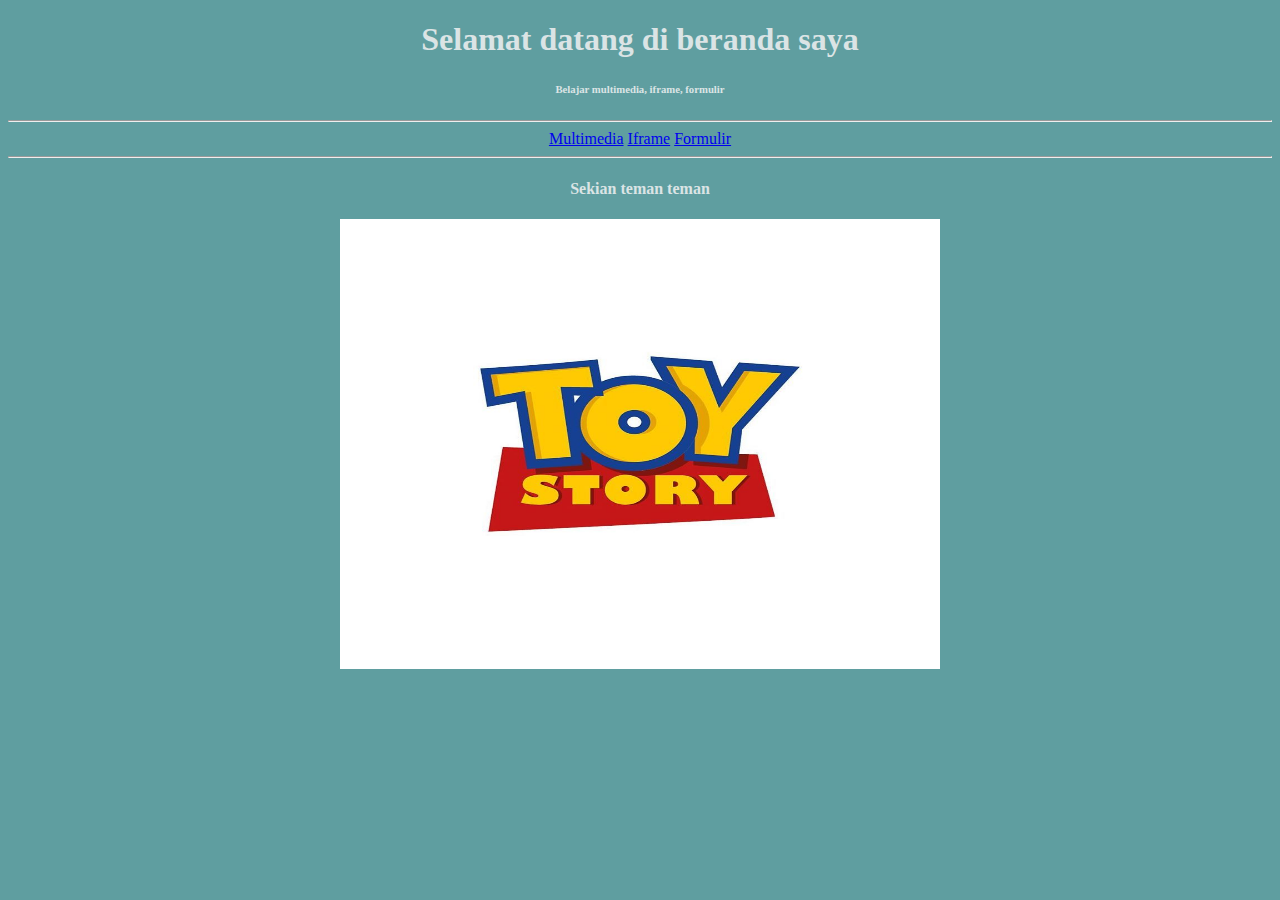
<file: praktek/index.html>
<!DOCTYPE html>
<html lang="en">
  <head>
    <meta charset="UTF-8" />
    <meta name="viewport" content="width=device-width, initial-scale=1.0" />
    <title>index</title>
  </head>
  <body style="background-color: cadetblue">
    <h1 align="Center" span style="color: rgb(219, 228, 229)">
      Selamat datang di beranda saya
    </h1>
    <h6 align="center" span style="color: rgb(219, 228, 229)">
      Belajar multimedia, iframe, formulir
    </h6>
    <hr style="color: rgb(219, 228, 229)" />
    <div align="center">
      <a href="multimedia.html">Multimedia</a>
      <a href="iframe.html">Iframe</a>
      <a href="formulir.html">Formulir</a>
      <hr/>
      <h4 style="color: rgb(219, 228, 229)">Sekian teman teman</h4>
    <img src="image/Graphic Designer Replaces Wordmarks In Popular Logos With The Fonts They Use.jpg" alt="" width="600px" height="450px">
    
    </div>
    

  </body>
</html
</file>
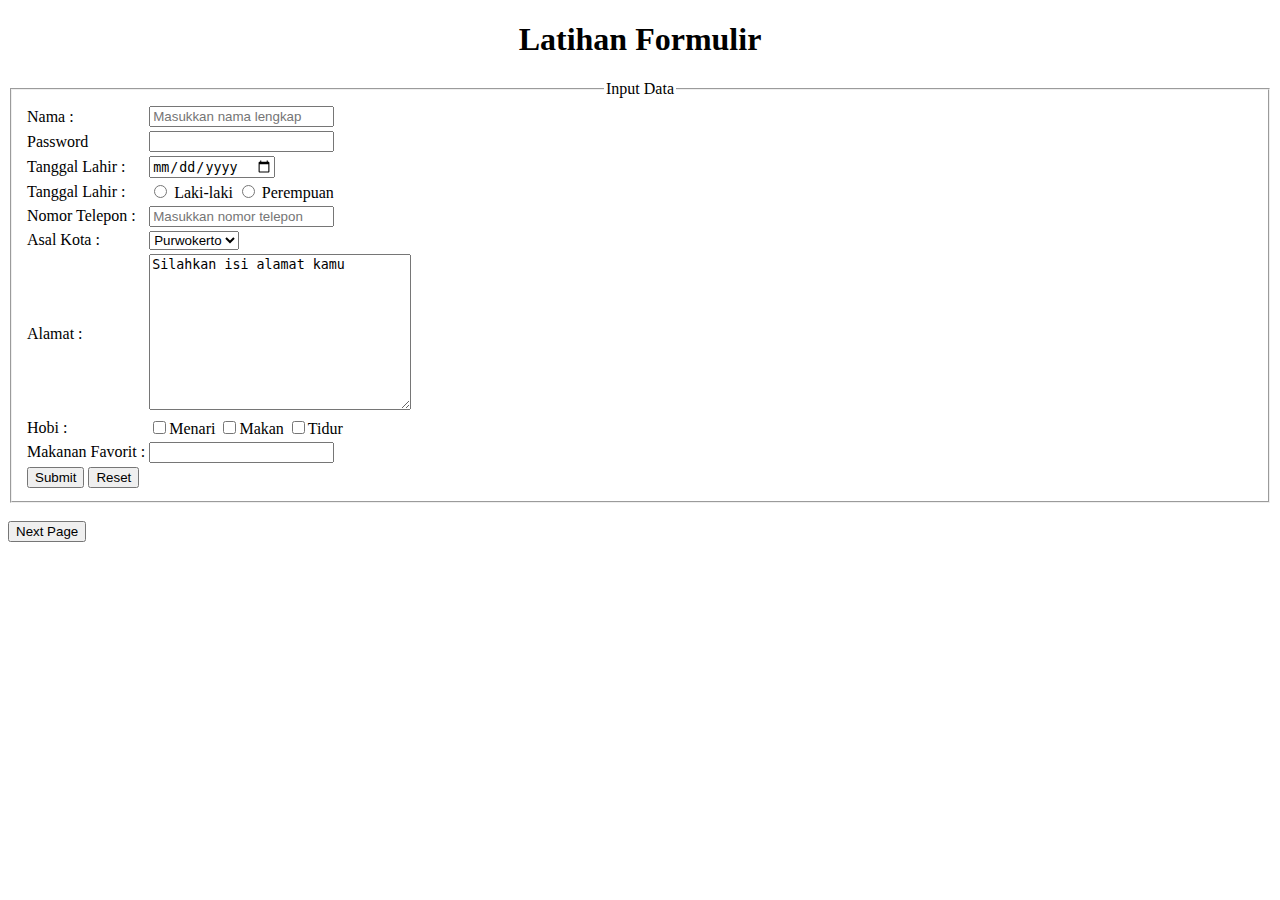
<file: praktek/formulir.html>
<!DOCTYPE html>
<html lang="en">
  <head>
    <meta charset="UTF-8" />
    <meta name="viewport" content="width=device-width, initial-scale=1.0" />
    <title>Document</title>
  </head>
  <body>
    
      <h1 align="center">Latihan Formulir</h1>
   
    <form>
      <fieldset>
        <legend align="center">Input Data</legend>
        <table>
          <tr>
            <td>Nama :</td>
            <td>
              <input type="text" name="nama" placeholder="Masukkan nama lengkap">
            </td>
          </tr>
      
        <tr>
          <td>Password</td>
          <td><input type="password" name="password"> </td>
        </tr>

        <tr>
          <td>Tanggal Lahir :</td>
          <td><input type="date" name="tanggal"></td>
        </tr>

        <tr>
          <td>Tanggal Lahir :</td>
          <td>
            <input type="radio" name="radio"> Laki-laki
            <input type="radio" name="radio"> Perempuan
          </td>
        </tr>

        <tr>
          <td>Nomor Telepon :</td>
          <td>
            <input type="number" placeholder="Masukkan nomor telepon">
          </td>
        </tr>

        <tr>
          <td>Asal Kota :</td>
          <td>
            <select>
              <option value="">Purwokerto</option>
              <option value="">Wonosobo</option>
              <option value="">Seoul</option>
              <option value="">Jogja</option>
            </select>
          </td>
        </tr>

        <tr>
          <td>Alamat :</td>
          <td><textarea name="pesan" id="" cols="30" rows="10">Silahkan isi alamat kamu</textarea></td>
        </tr>

        <tr>
          <td>Hobi :</td>
          <td>
            <input type="checkbox">Menari
            <input type="checkbox">Makan
            <input type="checkbox">Tidur
          </td>
        </tr>
    
        <tr>
          <td>Makanan Favorit :</td>
          <td><input type="text"></td>
        </tr>

        <tr>
          <td>
            <input type="submit">
            <input type="reset">
          </td>
        </tr>
      </table>
    </fieldset>
    <br>
    <td>
      <tr>
        <a href="homepage.html"></a>
        <button type="button">Next Page</button>
      </tr>
    </td>
  </form>
  </body>
</html>
</file>
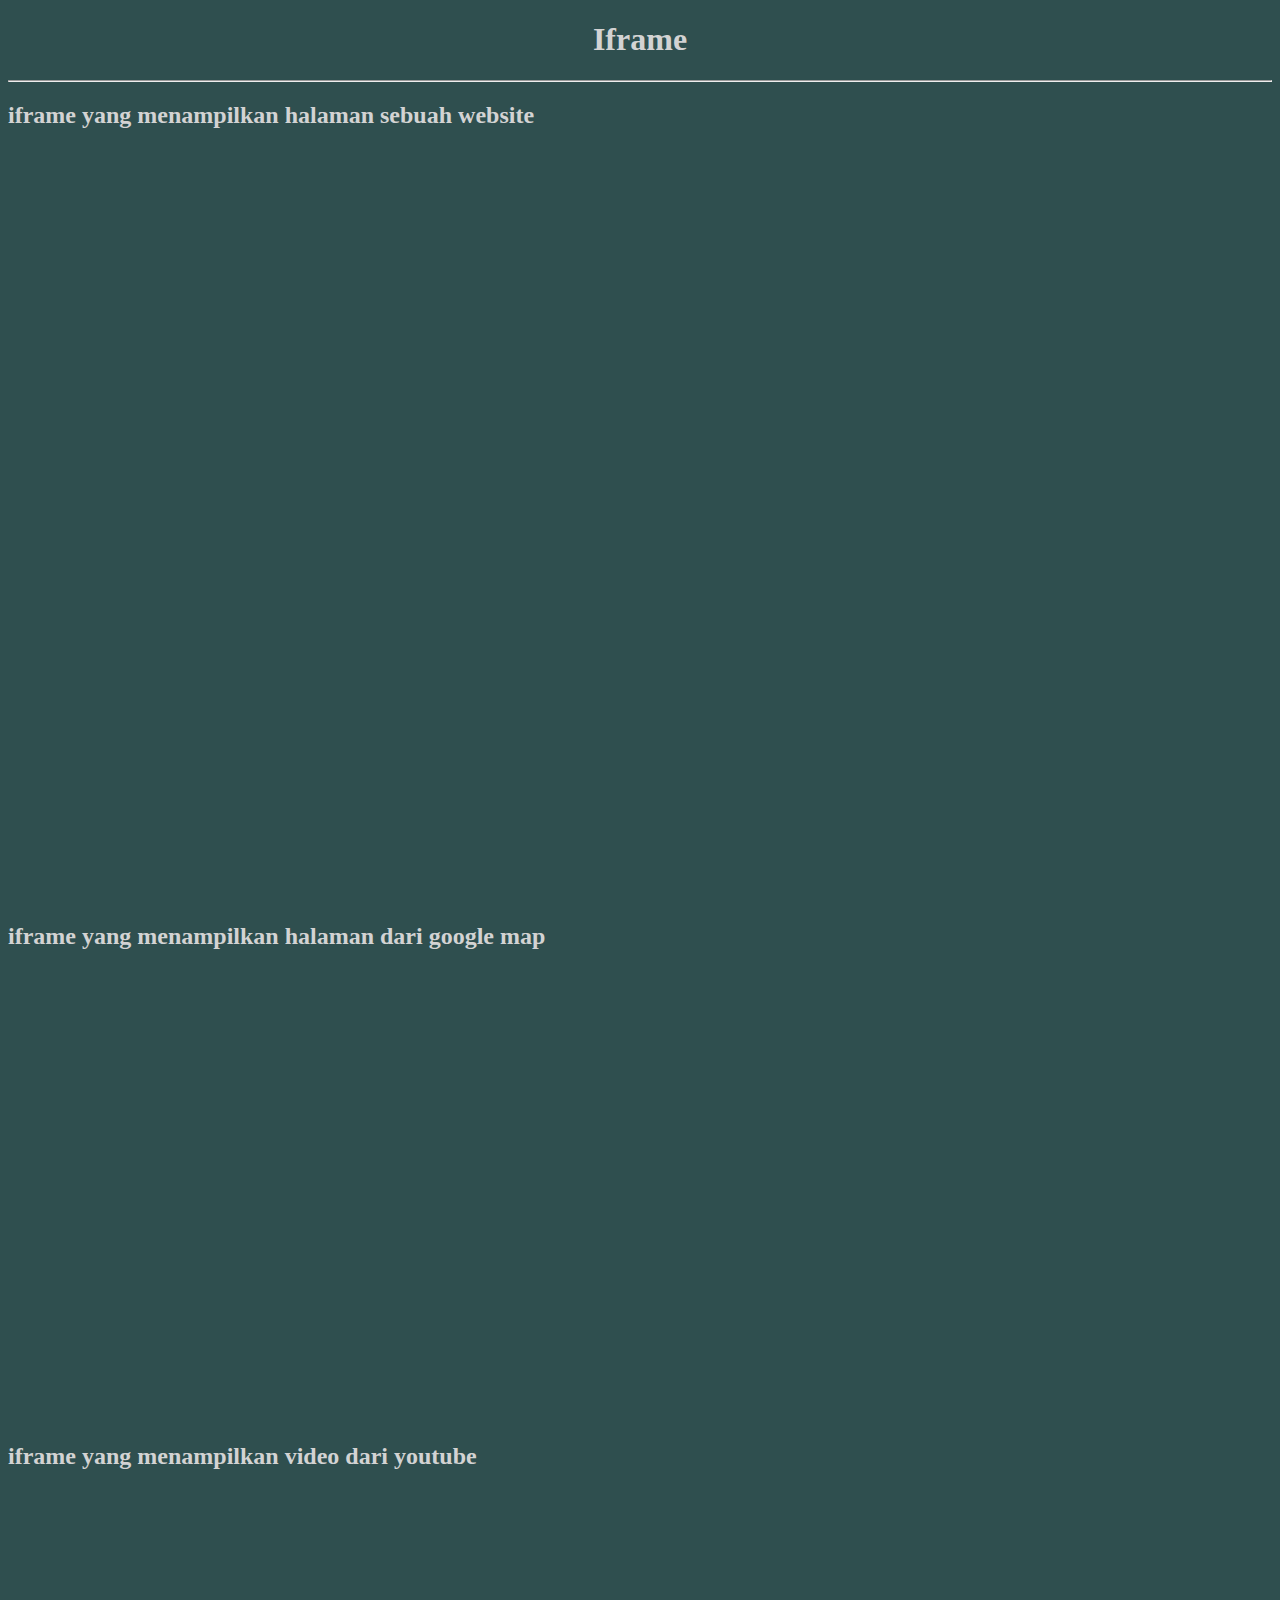
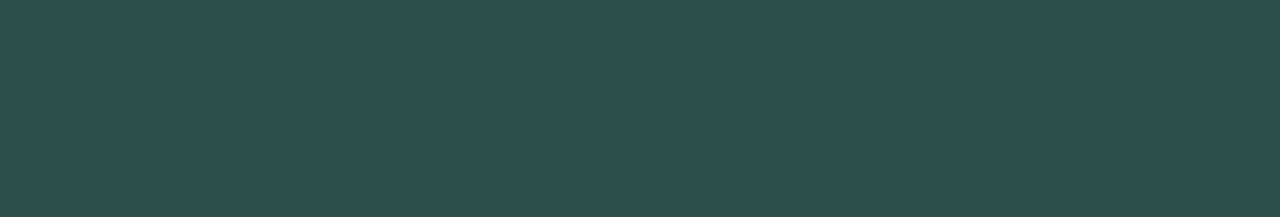
<file: praktek/iframe.html>
<!DOCTYPE html>
<html lang="en">
  <head>
    <meta charset="UTF-8" />
    <meta name="viewport" content="width=device-width, initial-scale=1.0" />
    <title>iframe</title>
  </head>
  <body style="background-color: darkslategrey">
    <h1 align="Center" span style="color: lightgrey">Iframe</h1>
    <hr />
    <h2 style="color: lightgrey">
      iframe yang menampilkan halaman sebuah website
    </h2>
    <iframe
      src="https://www.instagram.com/p/CumY7bkxXvS/embed"
      width="600"
      height="750"
      frameborder="0"
      scrolling="no"
      allowfullscreen
    ></iframe>
    <h2 style="color: lightgrey">
      iframe yang menampilkan halaman dari google map
    </h2>
    <iframe
      src="https://www.google.com/maps/embed?pb=!1m14!1m8!1m3!1d15812.021369216107!2d110.3635068!3d-7.7892571!3m2!1i1024!2i768!4f13.1!3m3!1m2!1s0x2e7a5825b0e272d3%3A0x9dd9e51691e0c413!2sYogyakarta!5e0!3m2!1sid!2sid!4v1692068785299!5m2!1sid!2sid"
      width="600"
      height="450"
      style="border: 0"
      allowfullscreen=""
      loading="lazy"
      referrerpolicy="no-referrer-when-downgrade"
    ></iframe>
    <h2 style="color: lightgrey">iframe yang menampilkan video dari youtube</h2>
    <iframe
      width="560"
      height="315"
      src="https://www.youtube.com/embed/bg6vYLs5DKg"
      title="YouTube video player"
      frameborder="0"
      allow="accelerometer; autoplay; clipboard-write; encrypted-media; gyroscope; picture-in-picture; web-share"
      allowfullscreen
    ></iframe>
  </body>
</html>
</file>
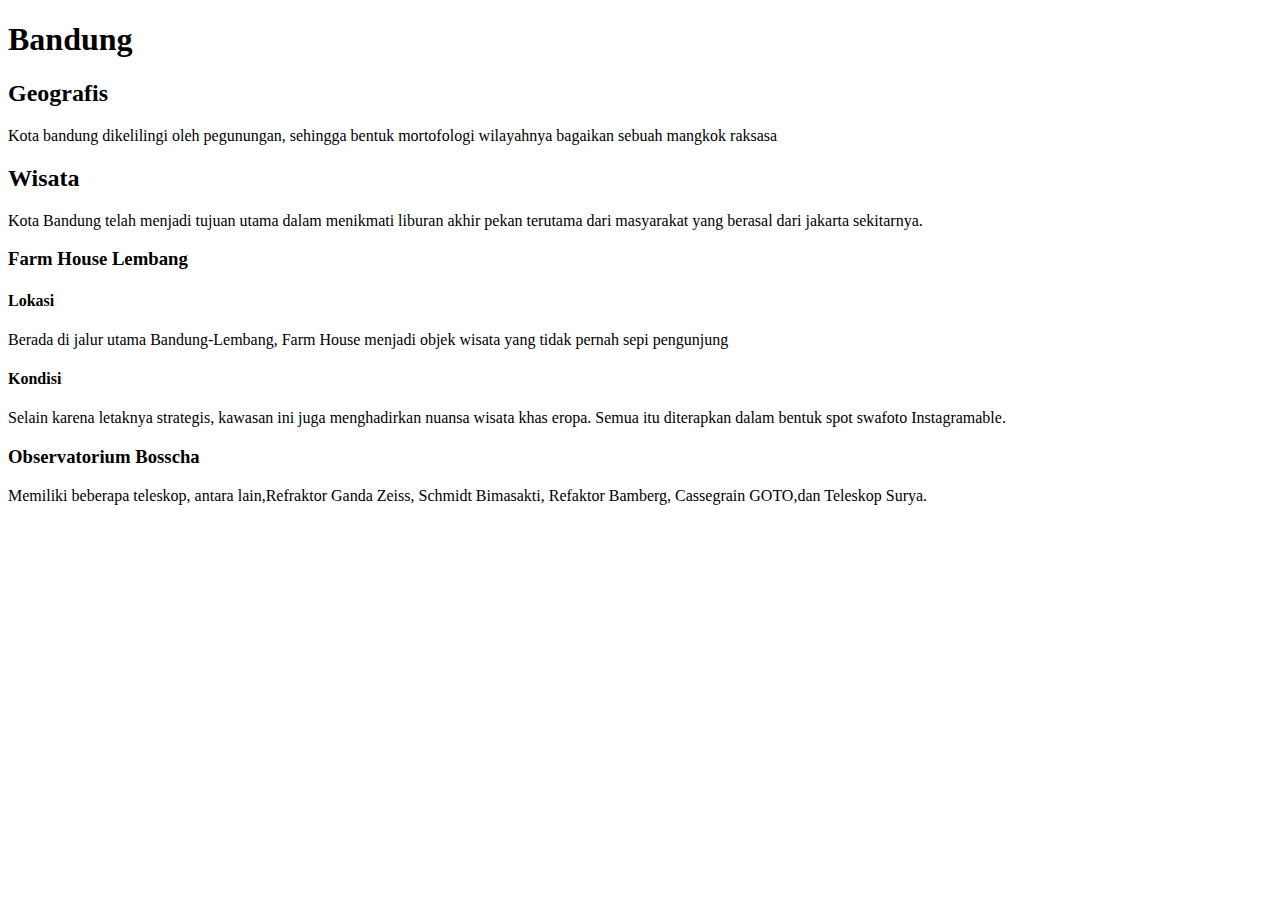
<file: praktek/latihan1.html>
<!DOCTYPE html>
<html lang="en">
  <head>
    <meta charset="UTF-8" />
    <meta http-equiv="X-UA-Compatible" content="IE=edge" />
    <meta name="viewport" content="width=device-width, initial-scale=1.0" />
    <title>Document</title>
    <link rel="shortcut icon" href="image/logo club basket.png" type="image/x-icon" />
  </head>
  <body>
    <h1>Bandung</h1>
    <h2>Geografis</h2>
    Kota bandung dikelilingi oleh pegunungan, sehingga bentuk mortofologi wilayahnya bagaikan sebuah mangkok raksasa
    <h2>Wisata</h2>
    Kota Bandung telah menjadi tujuan utama dalam menikmati liburan akhir pekan terutama dari masyarakat yang berasal dari jakarta sekitarnya.
    <h3>Farm House Lembang</h3>
    <h4>Lokasi</h4>
    Berada di jalur utama Bandung-Lembang, Farm House menjadi objek wisata yang tidak pernah sepi pengunjung
    <h4>Kondisi</h4>
    Selain karena letaknya strategis, kawasan ini juga menghadirkan nuansa wisata khas eropa. Semua itu diterapkan dalam bentuk spot swafoto Instagramable.
    <h3>Observatorium Bosscha</h3>
    Memiliki beberapa teleskop, antara lain,Refraktor Ganda Zeiss, Schmidt Bimasakti, Refaktor Bamberg, Cassegrain GOTO,dan Teleskop Surya.
  </body>
</html>
</file>
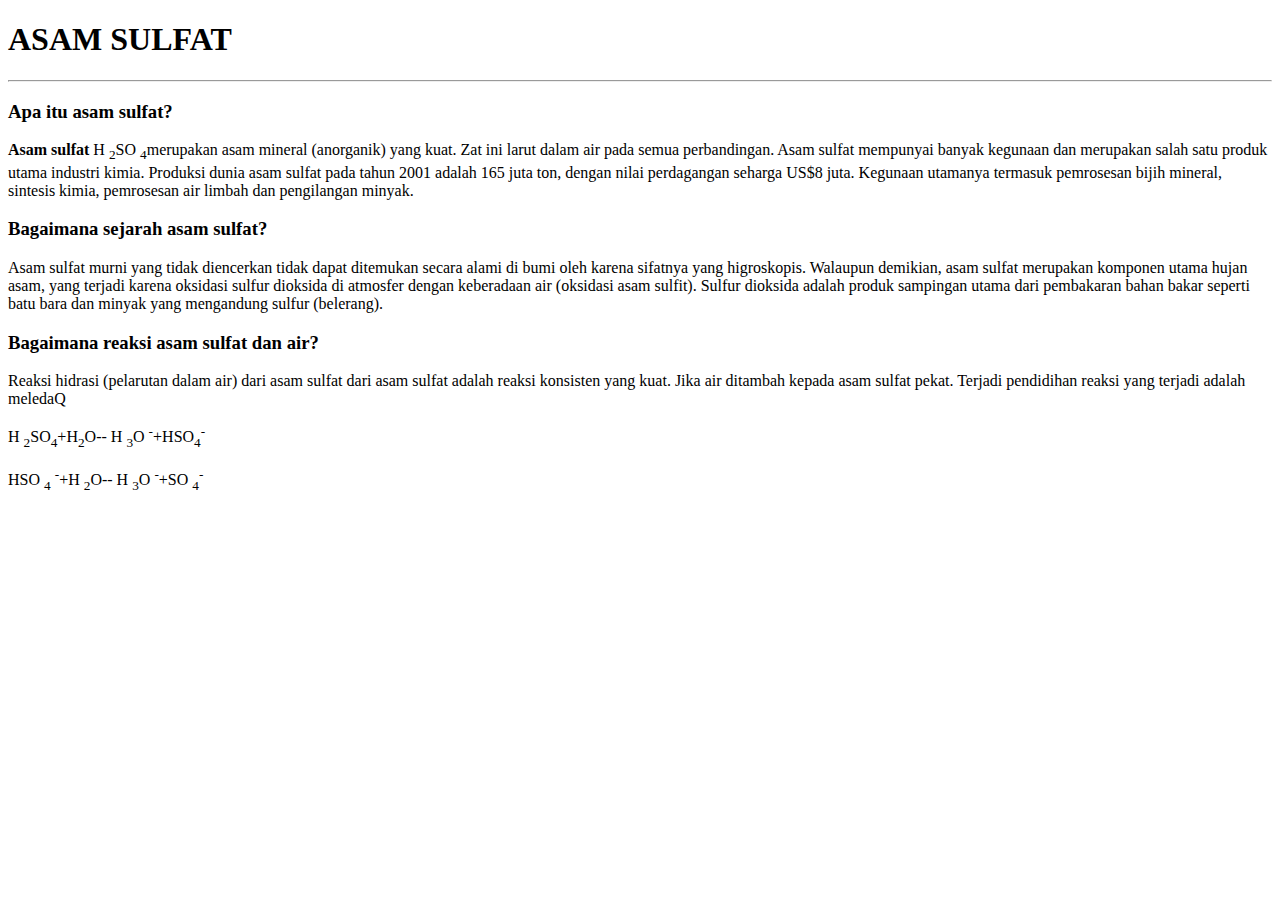
<file: praktek/latihan2.html>
<!DOCTYPE html>
<html lang="en">
  <head>
    <meta charset="UTF-8" />
    <meta http-equiv="X-UA-Compatible" content="IE=edge" />
    <meta name="viewport" content="width=<device-width>, initial-scale=1.0" />
    <title>Document</title>
  </head>
  <body>
    <h1>ASAM SULFAT</h1>
    <hr />
    <h3><b> Apa itu asam sulfat?</b></h3>
    <p><b>Asam sulfat</b> H <sub>2</sub>SO <sub>4</sub>merupakan asam mineral (anorganik) yang kuat. Zat ini larut dalam air pada semua perbandingan. Asam sulfat mempunyai banyak kegunaan dan merupakan salah satu produk utama industri kimia. Produksi dunia asam sulfat pada tahun 2001 adalah 165 juta ton, dengan nilai perdagangan seharga US$8 juta. Kegunaan utamanya termasuk pemrosesan bijih mineral, sintesis kimia, pemrosesan air limbah dan pengilangan minyak.</p>
    <h3><b> Bagaimana sejarah asam sulfat?</b></h3>
    <p>Asam sulfat murni yang tidak diencerkan tidak dapat ditemukan secara alami di bumi oleh karena sifatnya yang higroskopis. Walaupun demikian, asam sulfat merupakan komponen utama hujan asam, yang terjadi karena oksidasi sulfur dioksida di atmosfer dengan keberadaan air (oksidasi asam sulfit). Sulfur dioksida adalah produk sampingan utama dari pembakaran bahan bakar seperti batu bara dan minyak yang mengandung sulfur (belerang).</p>
    <h3><b> Bagaimana reaksi asam sulfat dan air?</b></h3>
    <p>Reaksi hidrasi (pelarutan dalam air) dari asam sulfat dari asam sulfat adalah reaksi konsisten yang kuat. Jika air ditambah kepada asam sulfat pekat. Terjadi pendidihan reaksi yang terjadi adalah meledaQ</p>
    <p>H <sub>2</sub>SO<sub>4</sub>+H<sub>2</sub>O-- H <sub>3</sub>O <sup>-</sup>+HSO<sub>4</sub><sup>-</sup></p>
    <p>HSO <sub>4</sub> <sup>-</sup>+H <sub>2</sub>O-- H <sub>3</sub>O <sup>-</sup>+SO <sub>4</sub><sup>-</sup></p>
  </body>
</html>
</file>
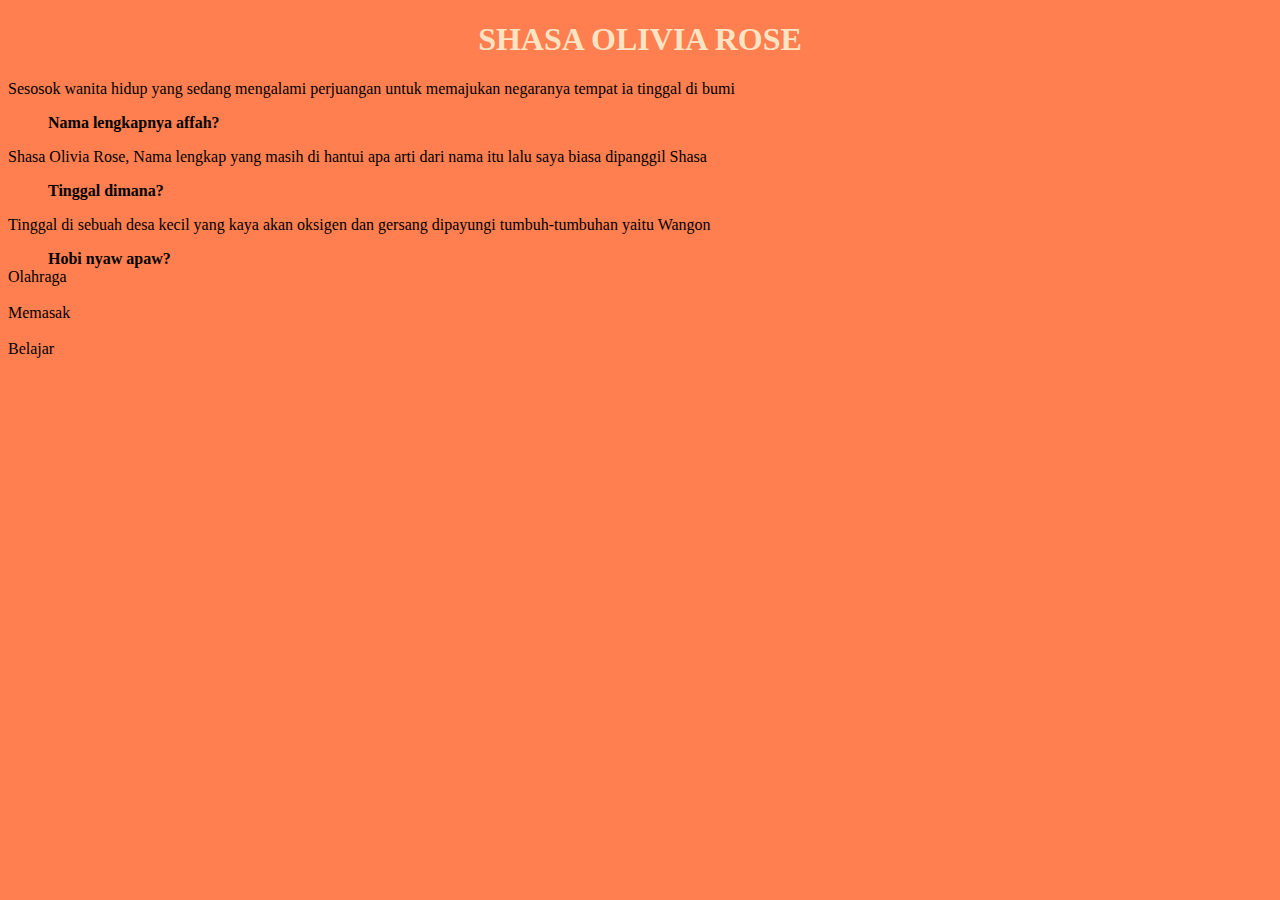
<file: praktek/latihan3.html>
<!DOCTYPE html>
<html lang="en">
<head>
    <meta charset="UTF-8">
    <meta http-equiv="X-UA-Compatible" content="IE=edge">
    <meta name="viewport" content="width=device-width, initial-scale=1.0">
    <title>Document</title>
</head>
<body style="background-color: coral;">
    <h1 align="center" style="color:bisque"> SHASA OLIVIA ROSE</h1>
    <p>Sesosok wanita hidup yang sedang mengalami perjuangan untuk memajukan negaranya tempat ia tinggal di bumi</p>
    <dd><b>Nama lengkapnya affah?</b></dd>
    <p>Shasa Olivia Rose, Nama lengkap yang masih di hantui apa arti dari nama itu
        lalu saya biasa dipanggil Shasa
    </p>
    <dd><b>Tinggal dimana?</b></dd>
    <p>Tinggal di sebuah desa kecil yang kaya akan oksigen dan gersang dipayungi tumbuh-tumbuhan yaitu Wangon</p>
    <dd><b>Hobi nyaw apaw?</b></dd>
    <li>Olahraga</li> <br>
    <li>Memasak</li> <br>
    <li>Belajar</li> <br>
    <ul type = "circle">


</body>
</html>
</file>
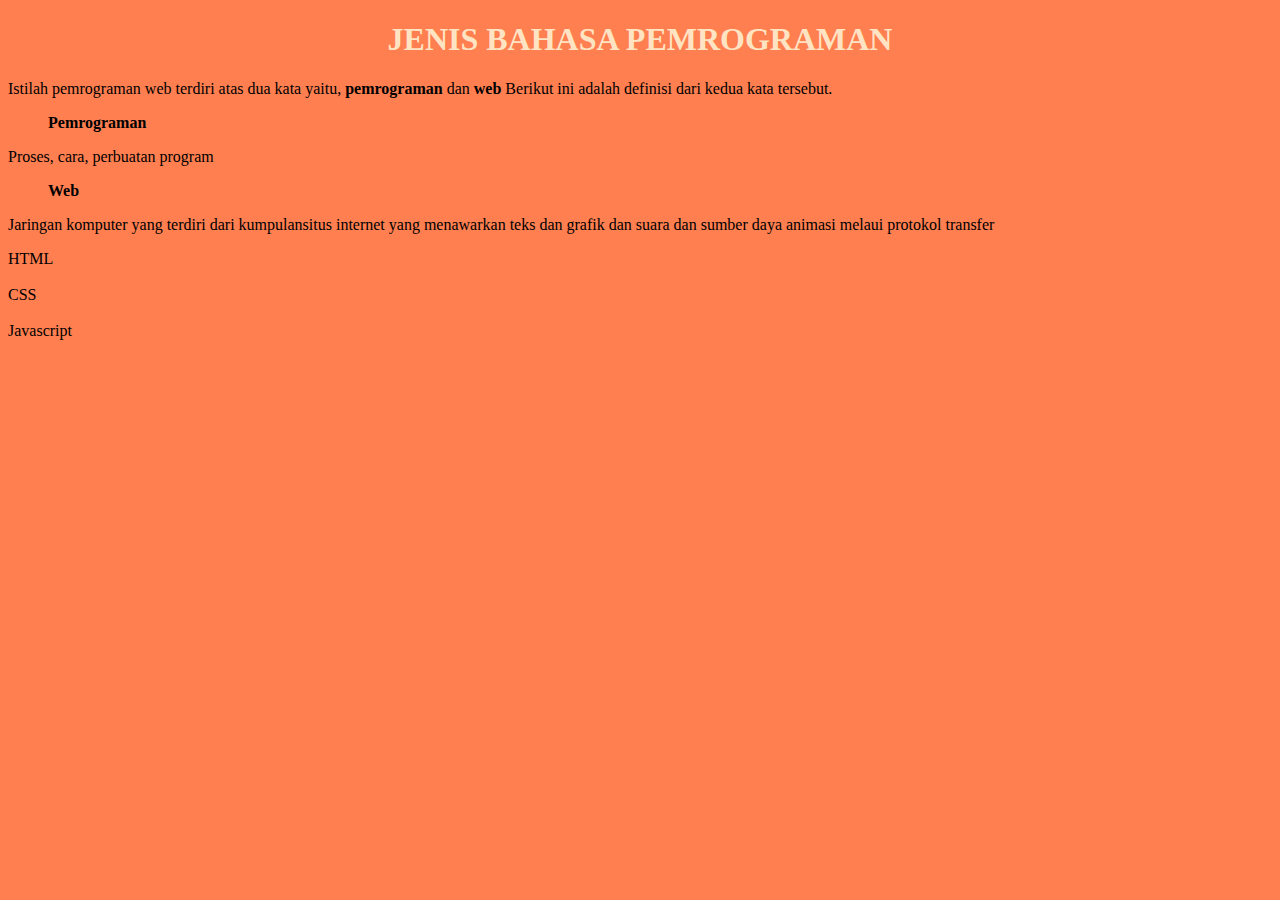
<file: praktek/latihan4.html>
<!DOCTYPE html>
<html lang="en">
<head>
    <meta charset="UTF-8">
    <meta http-equiv="X-UA-Compatible" content="IE=edge">
    <meta name="viewport" content="width=device-width, initial-scale=1.0">
    <title>Document</title>
</head>
<body style="background-color: coral;">
    <h1 align="center" style="color:bisque"> JENIS BAHASA PEMROGRAMAN </h1>
    <p>Istilah pemrograman web terdiri atas dua kata yaitu, <b>pemrograman</b> dan <b>web</b> Berikut ini adalah definisi dari kedua kata tersebut.</p>
    <dd><b>Pemrograman</b></dd>
    <p>Proses, cara, perbuatan program
    </p>
    <dd><b>Web</b></dd>
    <p>Jaringan komputer yang terdiri dari kumpulansitus internet yang menawarkan teks dan grafik dan suara dan sumber daya animasi melaui protokol transfer</p>
    <li>HTML</li> <br>
    <li>CSS</li> <br>
    <li>Javascript</li> <br>
    <ul type = "circle">


</body>
</html>
</file>
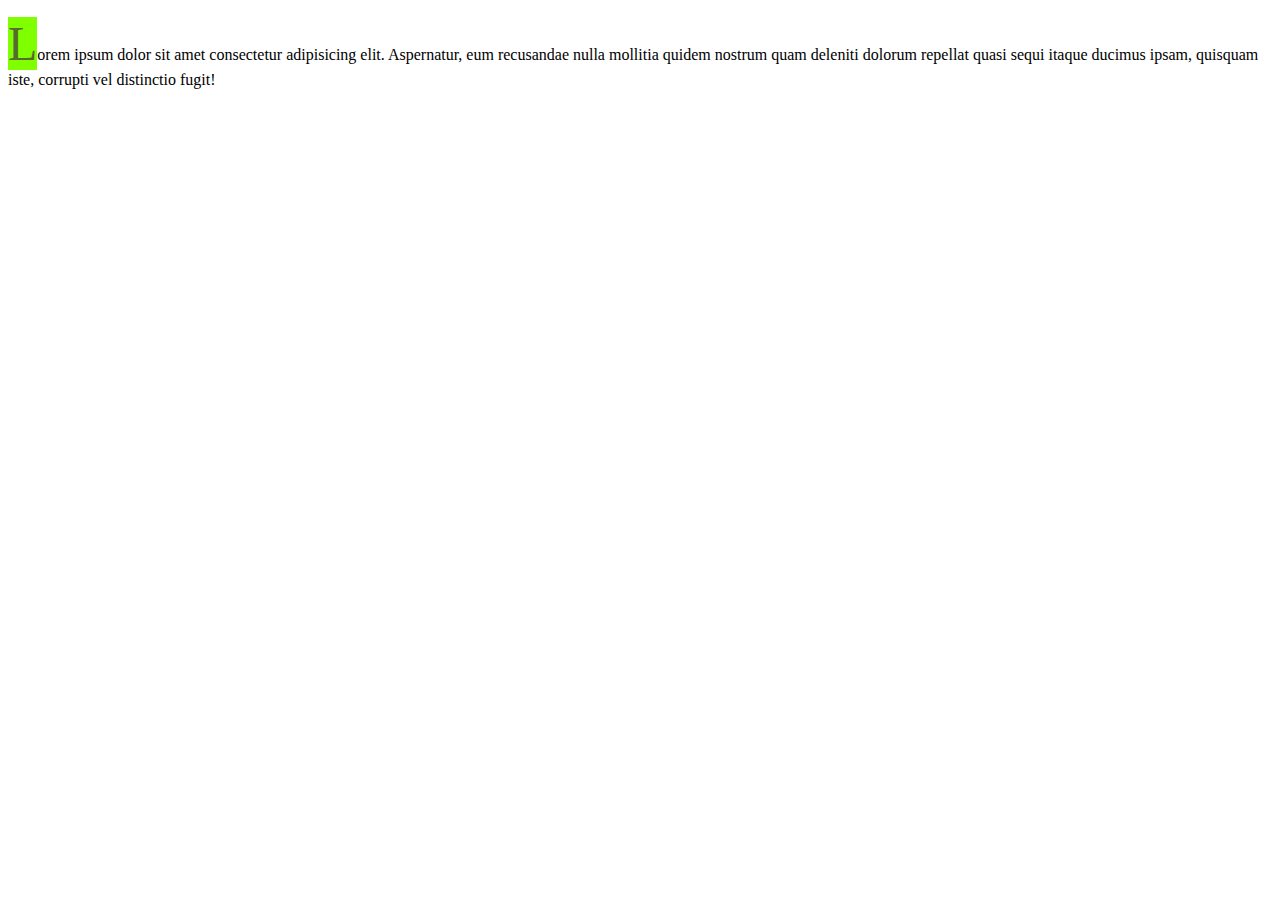
<file: praktek/latihanStyle.html>
<!DOCTYPE html>
<html lang="en">
<head>
    <meta charset="UTF-8">
    <meta name="viewport" content="width=device-width, initial-scale=1.0">
    <title>Document</title>
    <style>
        p::first-letter {
            font-size: 3em;
            background-color: chartreuse;
            color:darkolivegreen;
        }
        .border1 {
            border: 1px solid red
        }
    </style>
</head>
<body>
    <p> Lorem ipsum dolor sit amet consectetur adipisicing elit. Aspernatur, eum recusandae nulla mollitia quidem nostrum quam deleniti dolorum repellat quasi sequi itaque ducimus ipsam, quisquam iste, corrupti vel distinctio fugit!</p>
</body>
</html>
</file>
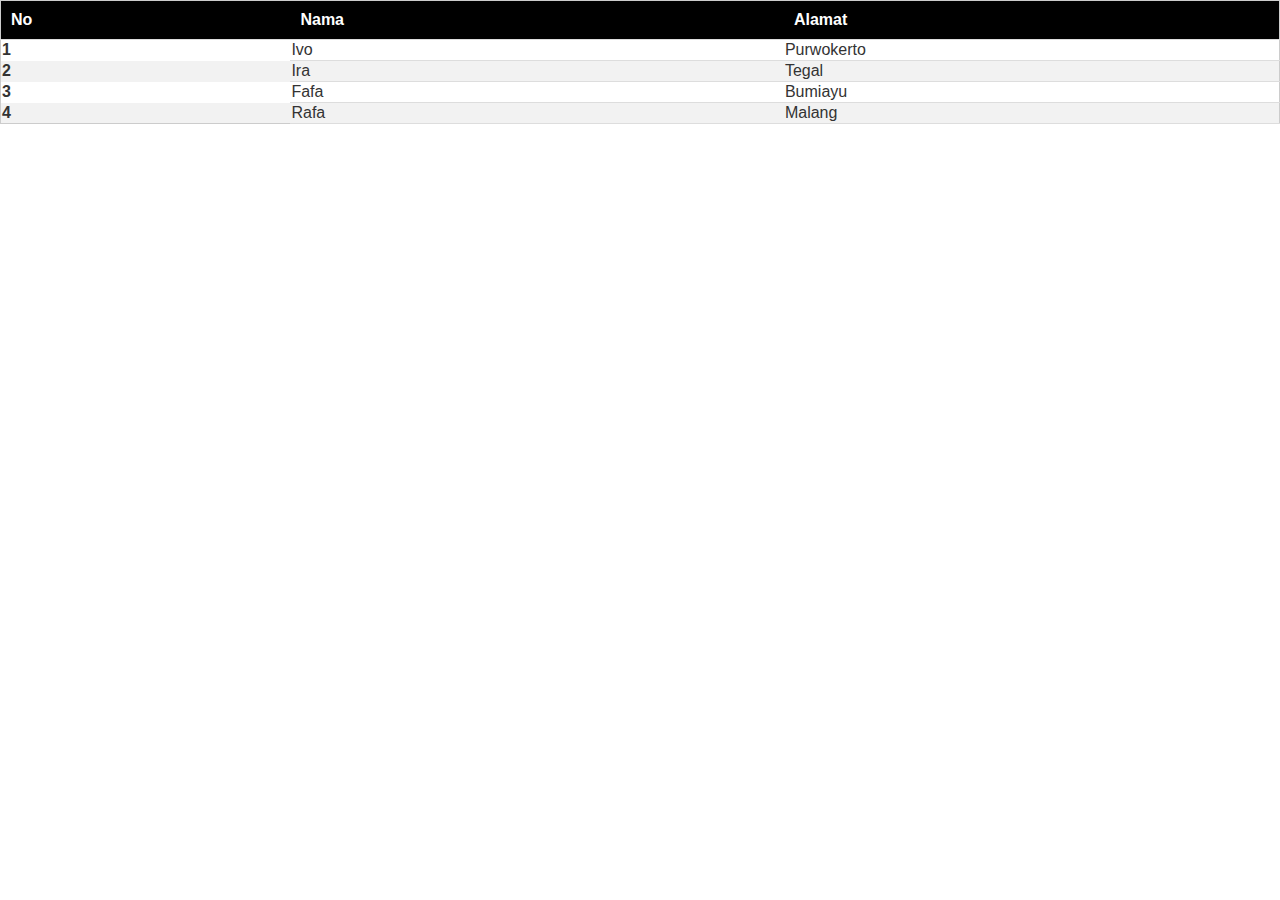
<file: praktek/latihantabel.html>
<!DOCTYPE html>
<html lang="en">
  <head>
    <meta charset="UTF-8" />
    <meta name="viewport" content="width=device-width, initial-scale=1.0" />
    <title>Tabel</title>
    <link rel="stylesheet" href="latihancsstabel.css" />
  </head>

  <body>
    <table>
      <thead>
        <tr>
          <td>No</td>
          <td>Nama</td>
          <td>Alamat</td>
        </tr>
      </thead>
      <tbody>
        <tr>
          <td>1</td>
          <td>Ivo</td>
          <td>Purwokerto</td>
        </tr>
        <tr>
          <td>2</td>
          <td>Ira</td>
          <td>Tegal</td>
        </tr>
        <tr>
          <td>3</td>
          <td>Fafa</td>
          <td>Bumiayu</td>
        </tr>
        <tr>
          <td>4</td>
          <td>Rafa</td>
          <td>Malang</td>
        </tr>
      </tbody>
    </table>
  </body>
</html>
</file>
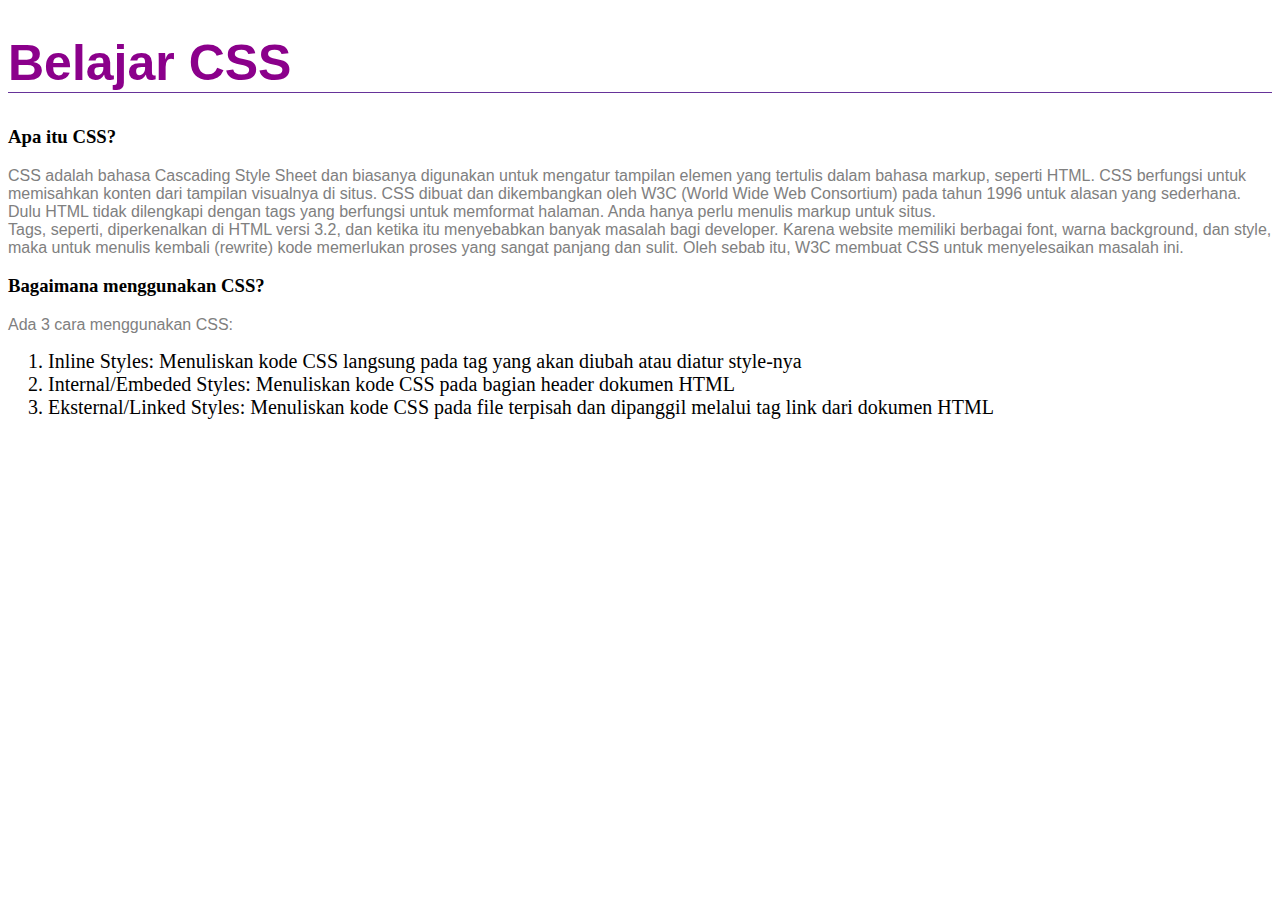
<file: praktek/tugas3.html>
<!DOCTYPE html>
<html>
  <head>
    <title>Latihan CSS</title>
    <style>
      h1 {
        color: lightblue;
        font-family: arial;
        font-size: 50px;
      }
      p {
        color: grey;
        font-family: arial;
      }
      li {
        font-size: 20px;
        font-family: cursive;
      }
    </style>
  </head>
  <body>
    <h1 style="color: darkmagenta; border-bottom: 1px solid rebeccapurple">Belajar CSS</h1>
    <h3>Apa itu CSS?</h3>
    <p>
      CSS adalah bahasa Cascading Style Sheet dan biasanya digunakan untuk mengatur tampilan elemen yang tertulis dalam bahasa markup, seperti HTML. CSS berfungsi untuk memisahkan konten dari tampilan visualnya di situs. CSS dibuat dan
      dikembangkan oleh W3C (World Wide Web Consortium) pada tahun 1996 untuk alasan yang sederhana. Dulu HTML tidak dilengkapi dengan tags yang berfungsi untuk memformat halaman. Anda hanya perlu menulis markup untuk situs. <br />
      Tags, seperti, diperkenalkan di HTML versi 3.2, dan ketika itu menyebabkan banyak masalah bagi developer. Karena website memiliki berbagai font, warna background, dan style, maka untuk menulis kembali (rewrite) kode memerlukan proses
      yang sangat panjang dan sulit. Oleh sebab itu, W3C membuat CSS untuk menyelesaikan masalah ini.
    </p>
    <h3>Bagaimana menggunakan CSS?</h3>
    <p>Ada 3 cara menggunakan CSS:</p>
    <ol>
      <li>Inline Styles: Menuliskan kode CSS langsung pada tag yang akan diubah atau diatur style-nya</li>
      <li>Internal/Embeded Styles: Menuliskan kode CSS pada bagian header dokumen HTML</li>
      <li>Eksternal/Linked Styles: Menuliskan kode CSS pada file terpisah dan dipanggil melalui tag link dari dokumen HTML</li>
    </ol>
  </body>
</html>
</file>
<file: praktek/latihancsstabel.css>
/* Mengatur ulang margin dan padding default untuk body dan table */
body,
table {
  margin: 0;
  padding: 0;
}

/* Menggunakan border-collapse untuk tabel */
table {
  border-collapse: collapse;
  font-family: Arial, sans-serif;
  /* Menggunakan Arial sebagai font-family */
  width: 100%;
  /* Menetapkan lebar tabel menjadi 100% */
  border: 1px solid #ccc;
  /* Menambahkan border pada tabel */
}

/* Gaya untuk thead */
thead td {
  background-color: #000000;
  color: #ffffff;
  font-weight: bold;
  padding: 10px;
  text-align: left;
  border-bottom: 1px solid #ddd;
}

/* Gaya untuk baris genap di tbody */
tbody tr:nth-child(even) {
  background-color: #f2f2f2;
  color: #333;
}

/* Gaya untuk baris ganjil di tbody */
tbody tr:nth-child(odd) {
  background-color: white;
  color: #333;
}

/* Efek saat dihover */
tbody tr:hover {
  background-color: #ddd;
  color: #333;
}

/* Menetapkan lebar untuk kolom pertama */
td:first-child {
  width: 50px;
  font-weight: bold;
}

/* Menetapkan lebar untuk kolom lainnya */
td:not(:first-child) {
  width: 100px;
  border-bottom: 1px solid #ddd;
}
</file>
